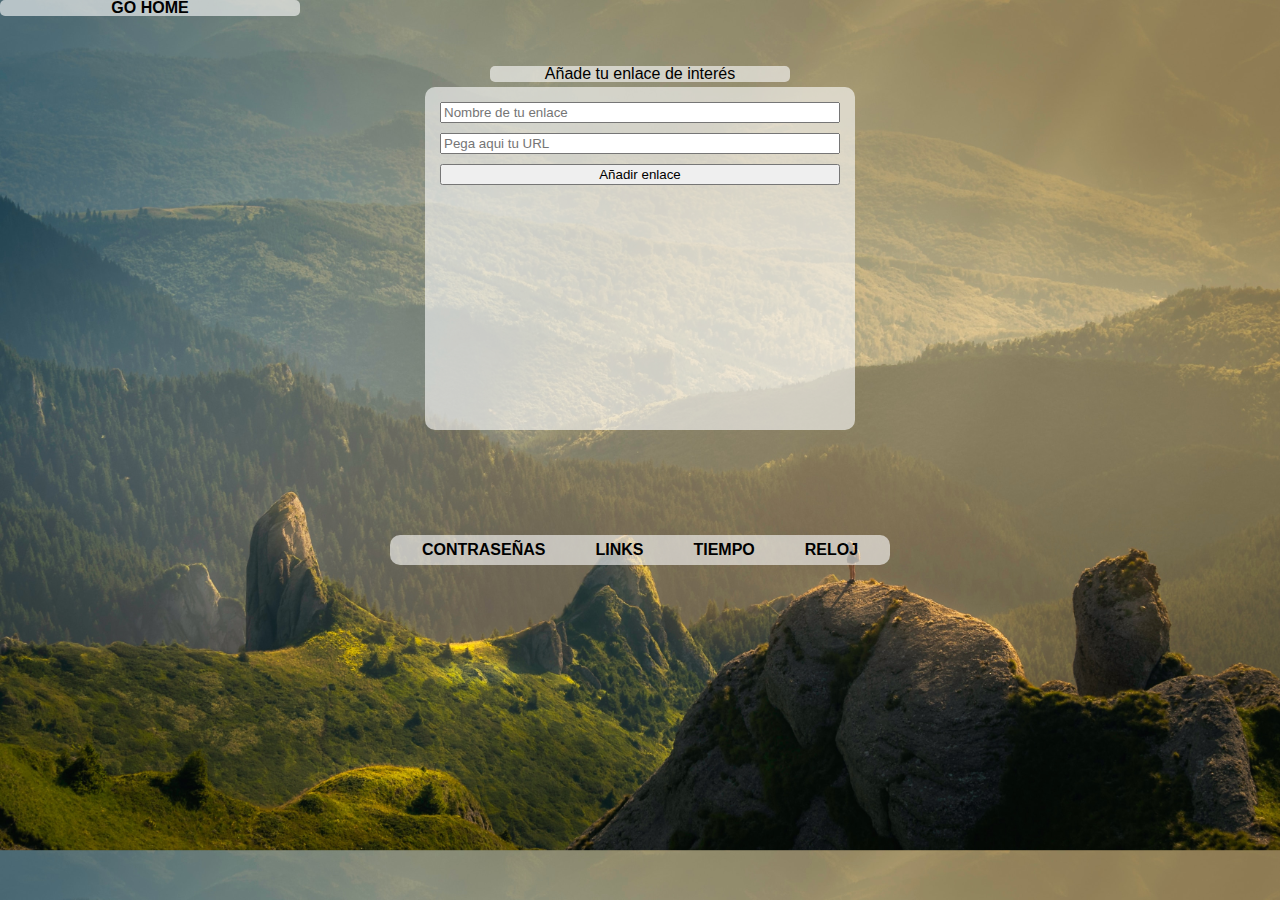
<file: links.html>
<!DOCTYPE html>
<html lang="es">
<head>
    <meta charset="UTF-8">
    <meta name="viewport" content="width=device-width, initial-scale=1.0">
    <link rel="stylesheet" href="./css/style.css">
    <title>Links</title>
</head>
<body>
    <header>
        <a href="./index.html" class="whiteTitle">GO HOME</a>
    </header>
    <div class="fatherCard">
        <h1 class="white">Añade tu enlace de interés</h1>
        <div class="generalCard">
            <input type="text" id="urlName" placeholder="Nombre de tu enlace">
            <input type="text" id="url" placeholder="Pega aqui tu URL">
            <button id="UrlButton" class="UrlButton">Añadir enlace</button>
            <div class="savedUrlCard" id="savedUrlCard">
            </div>
        </div>
    </div>
    <footer>
        <div class="footerLinks">
            <a href="./password.html">CONTRASEÑAS</a>
            <a href="./links.html">LINKS</a>
            <a href="./weather.html">TIEMPO</a>
            <a href="./clock.html">RELOJ</a>
        </div>
    </footer>

    <script src="./js/scriptLinks.js"></script>
</body>
</html>
</file>
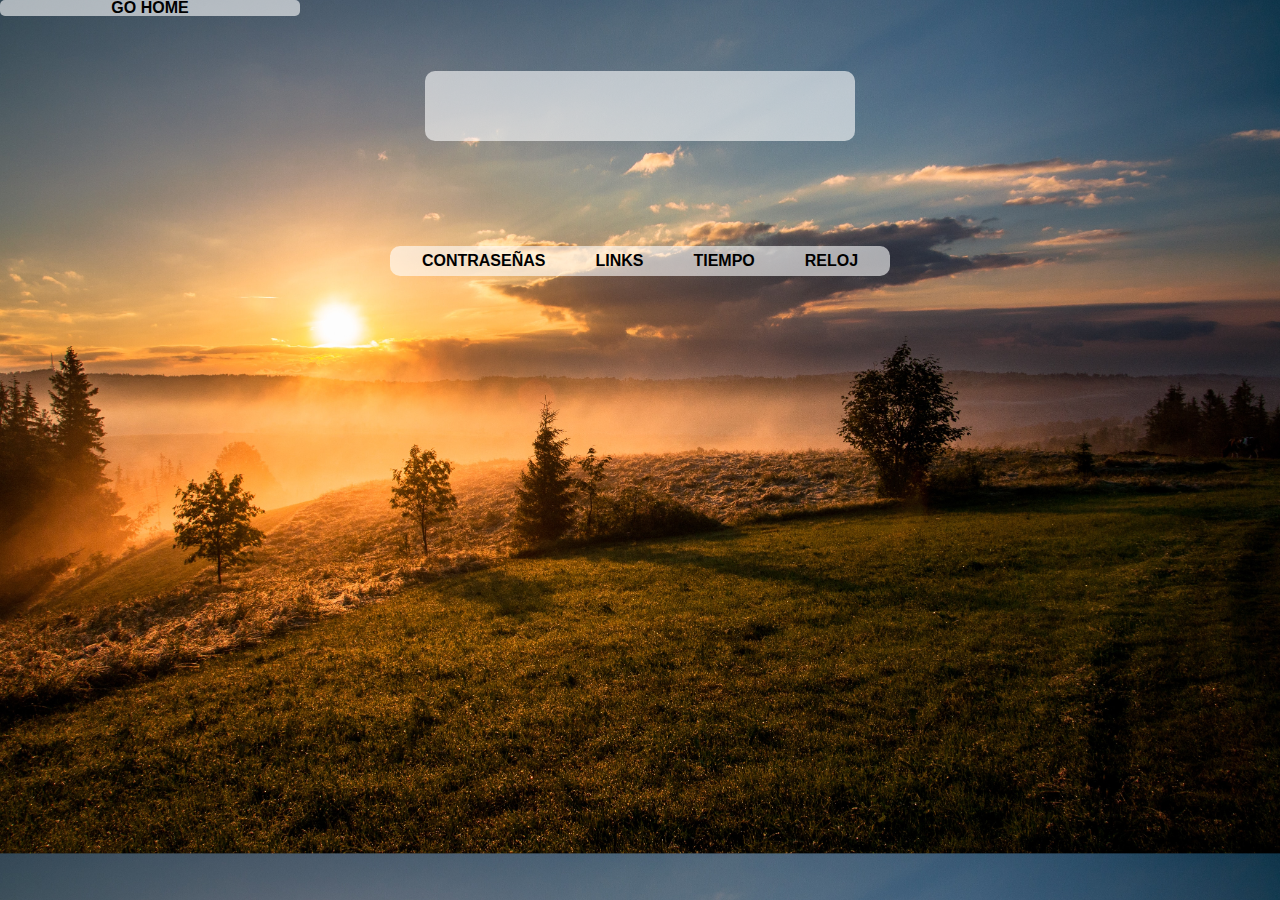
<file: weather.html>
<!DOCTYPE html>
<html lang="es">
<head>
    <meta charset="UTF-8">
    <meta name="viewport" content="width=device-width, initial-scale=1.0">
    <link rel="stylesheet" href="./css/style.css">
    <title>Weather</title>
</head>
<body>
    <header>
        <a href="./index.html" class="whiteTitle">GO HOME</a>
    </header>
    <div class="fatherCard">
        <div class="generalCard">
            <div class="weatherPlace" id="weatherPlace"></div>
            <div class="weather">
                <div class="weatherImg" id="weatherImg"></div>
                <div class="weatherText" id="weatherText"></div>
            </div>
            <div class="longWeather" id="longWeather"></div>
        </div>
    </div>
    <footer>
        <div class="footerLinks">
            <a href="./password.html">CONTRASEÑAS</a>
            <a href="./links.html">LINKS</a>
            <a href="./weather.html">TIEMPO</a>
            <a href="./clock.html">RELOJ</a>
        </div>
    </footer>
    <script src="./js/scriptWeather.js"></script>
</body>
</html>
</file>
<file: css/style.css>
html, body, div, span, applet, object, iframe,
h1, h2, h3, h4, h5, h6, p, blockquote, pre,
a, abbr, acronym, address, big, cite, code,
del, dfn, em, img, ins, kbd, q, s, samp,
small, strike, strong, sub, sup, tt, var,
b, u, i, center,
dl, dt, dd, ol, ul, li,
fieldset, form, label, legend,
table, caption, tbody, tfoot, thead, tr, th, td,
article, aside, canvas, details, embed, 
figure, figcaption, footer, header, hgroup, 
menu, nav, output, ruby, section, summary,
time, mark, audio, video {
	margin: 0;
	padding: 0;
	border: 0;
	font-size: 100%;
	font: inherit;
	vertical-align: baseline;
}
article, aside, details, figcaption, figure, 
footer, header, hgroup, menu, nav, section {
	display: block;
}
body {
	line-height: 1;
}
ol, ul {
	list-style: none;
}
blockquote, q {
	quotes: none;
}
blockquote:before, blockquote:after,
q:before, q:after {
	content: '';
	content: none;
}
table {
	border-collapse: collapse;
	border-spacing: 0;
}
/*-----*/
body {
    background-size: 100%;
    font-family: 'Roboto', sans-serif;
}
.indexFatherCard {
    display: flex;
    justify-content: center;
    flex-direction: row;
    flex-wrap: wrap;
    gap: 100px;
}
.fatherCard {
    display: flex;
    flex-direction: column;
    align-items: center;
    margin-top: 50px;
}
.generalCard {
    display: flex;
    flex-direction: column;
    width: 400px;
    margin: 5px;
    padding: 15px;
    gap: 10px;
    border-radius: 10px;
    background-color: rgba(255,255,255,0.6);
}
.clockCard {
    display: flex;
    align-items: center;
    gap: 20px;
}
.clockIndexCard {
    display: flex;
    flex-direction: column;
    align-items: center;
    gap: 10px;
    margin: 20px;
}
.hourContainer {
    font-size: 40px;
}
.dateContainer {
    font-size: 20px;
}
.weatherText {
    display: flex;
    flex-direction: column;
    justify-content: center;
}
.weatherPlace {
    display: flex;
    flex-direction: column;
    gap: 5px;
    align-items: center;
    justify-content: center;
}
.weather {
    display: flex;
    gap: 20px;
}
.weatherImg {
    display: flex;
    justify-content: center;
    align-items: center;
    font-size: 30px;
}
.longWeather {
    display: flex;
    padding: 10px;
    gap: 10px;
    overflow: auto;
}
.deletebutton {
    background-color: white;
    border-radius: 50%;
}
.white {
    display: flex;
    align-items: center;
    justify-content: center;
    width: 300px;
    color: black;
    background-color: rgba(255,255,255,0.6);
    border-radius: 5px;
}
a {
    text-decoration: none;
    color: black;
}
.whiteTitle {
    display: flex;
    align-items: center;
    justify-content: center;
    width: 300px;
    color: black;
    font-weight: 800;
    background-color: rgba(255,255,255,0.6);
    border-radius: 5px;

}
.savedUrlCard {
    display: flex;
    padding: 10px;
    gap: 20px;
    height: 200px;
    flex-direction: column;
    overflow-y: scroll;
}
.linkcard {
    display: flex;
    border-radius: 5px;
    gap: 10px;
    background-color: rgba(255,255,255,0.6);
}
footer {
    display: flex;
    justify-content: center;
    gap: 20px;
    margin-top: 100px;
    height:30px;
    width: 100%;
}
.footerLinks {
    display: flex;
    align-items: center;
    justify-content: center;
    gap: 50px;
    font-weight: 600;
    width: 500px;
    background-color: rgba(255,255,255,0.6);
    border-radius: 10px;
}
</file>
